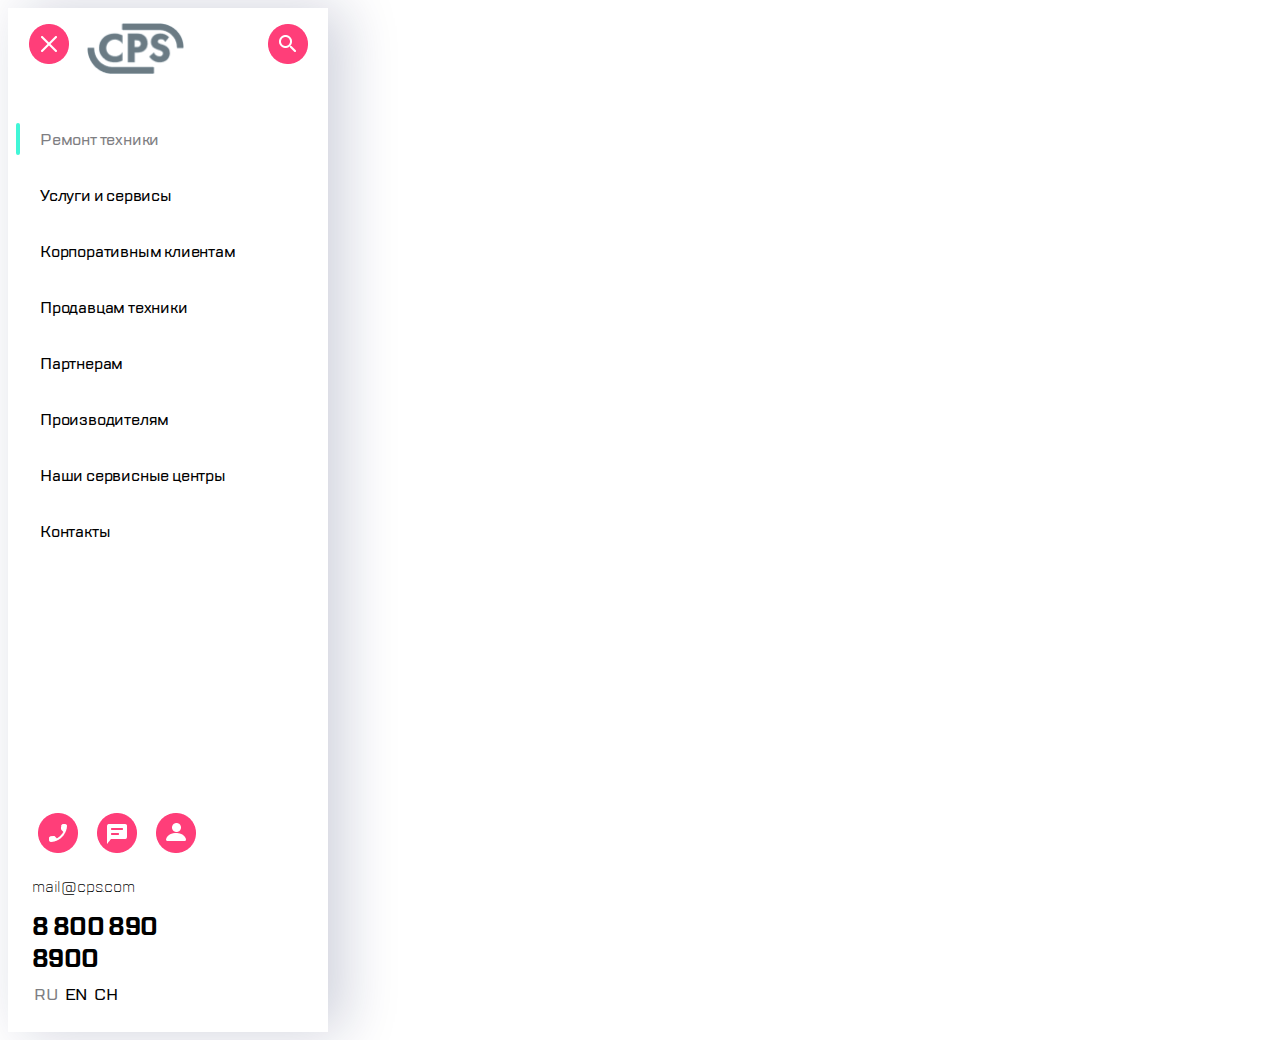
<file: index.html>
<!DOCTYPE html>
<html lang="en">
<head>
    <meta charset="UTF-8">
    <title>maket</title>
    <link rel="stylesheet" href="style.css">
</head>
<body>
<div class="page-layout">
<header class="header__main">
    <button class="header__burger">
        <img src="img/burger.png" alt="burger">
    </button>
    <img class="header__group" src="img/Group.png" alt="group">
    <button class="header__search">
        <img src="img/search.png" alt="search">
    </button>
</div>
</header>
<main>
    <ul class="main__menu">
        <li class="main__link main__link__repair">Ремонт техники</li>
        <li class="main__link main__link__service">Услуги и сервисы</li>
        <li class="main__link main__link__costumer">Корпоративным клиентам</li>
        <li class="main__link main__link__seller">Продавцам техники</li>
        <li class="main__link main__link__partner">Партнерам</li>
        <li class="main__link main__link__owner">Производителям</li>
        <li class="main__link main__link__center">Наши сервисные центры</li>
        <li class="main__link main__link__contact">Контакты</li>
    </ul>
</main>
<footer>
    <button class="footer__call">
        <img src="img/chat%20copy.png" alt="call">
    </button>
    <button class="footer__message">
        <img src="img/chat.png" alt="message">
    </button>
    <button class="footer__contact">
        <img src="img/profile.png" alt="contact">
    </button>
    <div class="footer__mail">mail@cps.com</div>
    <div class="footer__number"><b>8 800 890 8900</b></div>
    <div>
        <ul class="footer__buttons">
            <li>RU</li>
            <li>EN</li>
            <li>CH</li>
        </ul>
    </div>
</footer>
</body>
</html>
</file>
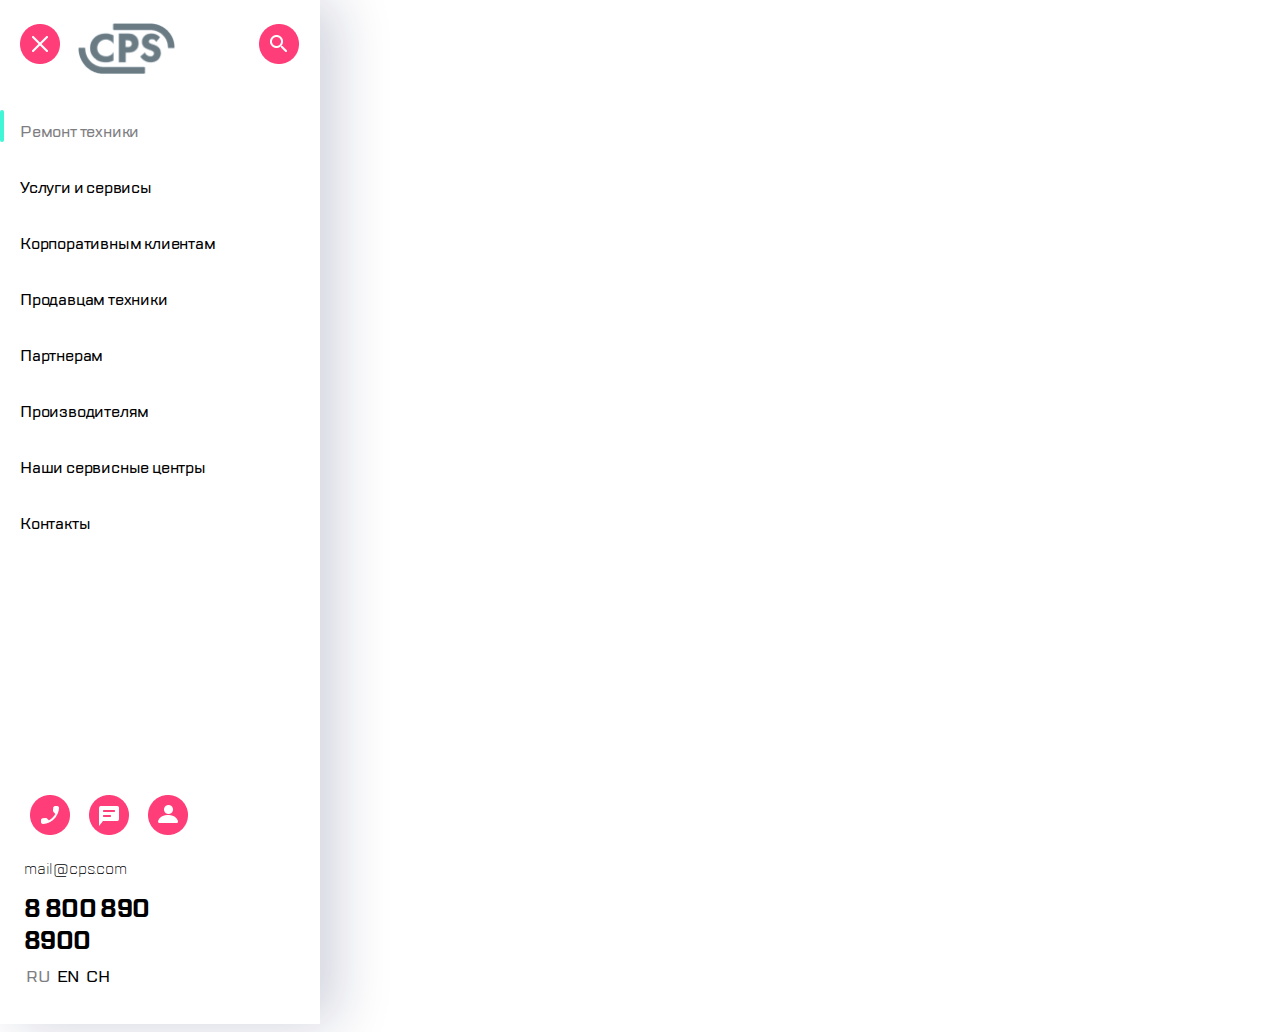
<file: 2макет/index.html>
<!DOCTYPE html>
<html lang="en">
<head>
    <meta charset="UTF-8">
    <title>maket</title>
    <link rel="stylesheet" href="style.css">
</head>
<body>
<div class="page-layout">
<header class="header__main">
    <button class="header__burger">
        <img src="img/burger.png" alt="burger">
    </button>
    <img class="header__group" src="img/Group.png" alt="group">
    <button class="header__search">
        <img src="img/search.png" alt="search">
    </button>
</div>
</header>
<main>
    <ul class="main__menu">
        <li class="main__link main__link__repair">Ремонт техники</li>
        <li class="main__link main__link__service">Услуги и сервисы</li>
        <li class="main__link main__link__costumer">Корпоративным клиентам</li>
        <li class="main__link main__link__seller">Продавцам техники</li>
        <li class="main__link main__link__partner">Партнерам</li>
        <li class="main__link main__link__owner">Производителям</li>
        <li class="main__link main__link__center">Наши сервисные центры</li>
        <li class="main__link main__link__contact">Контакты</li>
    </ul>
</main>
<footer>
    <div class="footer__img">
    <button class="footer__call">
        <img src="img/chat%20copy.png" alt="call">
    </button>
    <button class="footer__message">
        <img src="img/chat.png" alt="message">
    </button>
    <button class="footer__contact">
        <img src="img/profile.png" alt="contact">
    </button>
    </div>
    <div class="footer__mail">mail@cps.com</div>
    <div class="footer__number"><b>8 800 890 8900</b></div>
    <div>
        <ul class="footer__buttons">
            <li>RU</li>
            <li>EN</li>
            <li>CH</li>
        </ul>
    </div>
</footer>
</body>
</html>
</file>
<file: style.css>
@font-face {
    font-family: 'TT Lakes Medium';
    src: url('../fonts/TTLakes-Medium.ttf');
url('../fonts/TTLakes-Medium.woff') format('woff'),
url('../fonts/TTLakes-Medium.eot') format('truetype');
    font-weight: 900;
    font-style: normal;
}
@font-face {
    font-family: 'TT Lakes';
    src: url('../fonts/TTLakes-Light.ttf');
    url('../fonts/TTLakes-Light.woff') format('woff'),
    url('../fonts/TTLakes-Light.eot') format('truetype');
    font-weight: 900;
    font-style: normal;
}
@font-face {
    font-family: 'TT Lakes Bold';
    src: url('../fonts/TTLakes-Bold.ttf');
url('../fonts/TTLakes-Bold.woff') format('woff'),
url('../fonts/TTLakes-Bold.eot') format('truetype');
    font-weight: 900;
    font-style: normal;
}
html {
    box-sizing: border-box;
}
body {
    font-family: 'TT Lakes';
    display: flex;
    flex-direction: column;
    align-items: flex-start;
    height: 1024px;
    width: 320px;
    background-color: white;
    color: black;
    box-shadow: 16px 0px 52px 0px #0E185033;
}
.header__main {
    background-color: white;
    display: flex;
    justify-content: flex-start;
    align-items: flex-start;
    left: 23px;
    top: 23px;
    position: absolute;
}
.header__burger {
    height: 40px;
    width: 40px;
    margin-left: 0px;
    top: 23px;
    border: 0px;
    background-color: white;
}
.header__search {
    height: 40px;
    width: 40px;
    top: 23px;
    border: 0px;
    background-color: white;
    margin-left: 78px;
    margin-right: 24px;
}
.header__group {
    border: 0px;
    background-color: white;
    height: 51px;
    width: 97px;
    margin-left: 24px;
}
.main__menu {
    position: absolute;
    left: 0px;
    margin-top: 120px;
}
ul {
    list-style: none;
}
.main__link__repair {
    background: none;
    color: #7E7E82;
}
.main__link__repair::before {
    content: "";
    position: absolute;
    height: 32px;
    width: 4px;
    margin-left: -24px;
    margin-top: -5px;
    background-color: #41F6D7;;
    border-radius: 2px;
    display: block;
}

.main__menu li {
    margin-bottom: 32px;
    font-size: 16px;
    line-height: 24px;
    letter-spacing: -0.20000000298023224px;
    text-align: left;
    font-family: 'TT Lakes Medium';
}
.main__menu li:hover {
    background: none;
    color: #7E7E82;
}
footer {
    top: 804px;
    height: 200px;
    width: 320px;
}
.footer__call {
    height: 40px;
    width: 40px;
    margin-top: 804px;
    border: 0px;
    background: white;
    margin-left: 24px;
}
.footer__message {
    border: 0px;
    background: white;
    height: 40px;
    width: 40px;
    left: 80px;
    margin-left: 16px;
    margin-top: 268px;
}
.footer__contact {
    margin-top: 268px;
    border: 0px;
    background: white;
    height: 40px;
    margin-left: 16px;
    width: 40px;
    left: 136px;
    top: 804px;
}
.footer__mail {
    height: 24px;
    width: 106px;
    margin-left: 24px;
    margin-top: 16px;
    font-family: TT Lakes;
    font-size: 16px;
    line-height: 24px;
    letter-spacing: -0.20000000298023224px;
    text-align: left;
}
.footer__number {
    font-family: TT Lakes Bold;
    font-weight: 900;
    font-size: 24px;
    line-height: 32px;
    letter-spacing: -0.6000000238418579px;
    text-align: left;
    height: 32px;
    width: 196px;
    margin-top: 12px;
    margin-left: 24px;
}
.footer__buttons {
    display: flex;
    flex-direction: row;
    gap: 7px;
    margin-top: 40px;
    margin-left: -14px;
}
.footer__buttons li {
    font-family: 'TT Lakes Medium';
    font-size: 16px;
    line-height: 24px;
    letter-spacing: -0.20000000298023224px;
    text-align: left;
}
.footer__buttons li:first-child {
    color: #7E7E82;
}
</file>
<file: 2макет/style.css>
@font-face {
    font-family: 'TT Lakes Medium';
    src: url('../fonts/TTLakes-Medium.ttf');
url('../fonts/TTLakes-Medium.woff') format('woff'),
url('../fonts/TTLakes-Medium.eot') format('truetype');
    font-weight: 900;
    font-style: normal;
}
@font-face {
    font-family: 'TT Lakes';
    src: url('../fonts/TTLakes-Light.ttf');
    url('../fonts/TTLakes-Light.woff') format('woff'),
    url('../fonts/TTLakes-Light.eot') format('truetype');
    font-weight: 900;
    font-style: normal;
}
@font-face {
    font-family: 'TT Lakes Bold';
    src: url('../fonts/TTLakes-Bold.ttf');
url('../fonts/TTLakes-Bold.woff') format('woff'),
url('../fonts/TTLakes-Bold.eot') format('truetype');
    font-weight: 900;
    font-style: normal;
}
html {
    box-sizing: border-box;
}
body {
    font-family: 'TT Lakes';
    display: flex;
    flex-direction: column;
    align-items: flex-start;
    height: 1024px;
    width: 320px;
    background-color: white;
    color: black;
    margin-top: 0px;
    margin-left: 0px;
    box-shadow: 16px 0px 52px 0px #0E185033;
}
.header__main {
    background-color: white;
    display: flex;
    justify-content: flex-start;
    align-items: flex-start;
    margin-left: -10px;
    margin-top: 23px;
}
.header__burger {
    height: 40px;
    width: 40px;
    margin-left: 24px;
    top: 23px;
    border: 0px;
    background-color: white;
}
.header__search {
    height: 40px;
    width: 40px;
    top: 23px;
    border: 0px;
    background-color: white;
    margin-left: 78px;
    margin-right: 24px;
}
.header__group {
    border: 0px;
    background-color: white;
    height: 51px;
    width: 97px;
    margin-left: 24px;
}
.main__menu {
    position: absolute;
    margin-top: 120px;
    top: 0px;
    margin-left: -20px;
}
ul {
    list-style: none;
}
.main__link:active {
    background: none;
    color: #7E7E82;
}
.main__link__repair {
    background: none;
    color: #7E7E82;
}
.main__link__repair::before {
    content: "";
    position: absolute;
    height: 32px;
    width: 4px;
    margin-top: -10px;
    margin-left: -20px;
    background-color: #41F6D7;;
    border-radius: 2px;
    display: block;
}
li:active::before {
    position: absolute;
    content: "";
    height: 32px;
    width: 4px;
    margin-top: -10px;
    margin-left: -20px;
    background-color: #41F6D7;;
    border-radius: 2px;
    display: block;
}

.main__menu li {
    margin-bottom: 32px;
    font-size: 16px;
    line-height: 24px;
    letter-spacing: -0.20000000298023224px;
    text-align: left;
    font-family: 'TT Lakes Medium';
}
.main__menu li:hover {
    background: none;
    color: #7E7E82;
}
footer {
    top: 504px;
    height: 200px;
    width: 320px;
}
.footer__call {
    height: 40px;
    width: 40px;
    margin-top: 720px;
    border: 0px;
    background: white;
    margin-left: 24px;
}
.footer__message {
    border: 0px;
    background: white;
    height: 40px;
    width: 40px;
    left: 80px;
    margin-left: 16px;
    margin-top: 268px;
}
.footer__contact {
    margin-top: 268px;
    border: 0px;
    background: white;
    height: 40px;
    margin-left: 16px;
    width: 40px;
    left: 136px;
    top: 804px;
}
.footer__mail {
    height: 24px;
    width: 106px;
    margin-left: 24px;
    margin-top: 16px;
    font-family: TT Lakes;
    font-size: 16px;
    line-height: 24px;
    letter-spacing: -0.20000000298023224px;
    text-align: left;
}
.footer__number {
    font-family: TT Lakes Bold;
    font-weight: 900;
    font-size: 24px;
    line-height: 32px;
    letter-spacing: -0.6000000238418579px;
    text-align: left;
    height: 32px;
    width: 196px;
    margin-top: 12px;
    margin-left: 24px;
}
.footer__buttons {
    display: flex;
    flex-direction: row;
    gap: 7px;
    margin-top: 40px;
    margin-left: -14px;
}
button:hover {
    transform: scale(1.2);
}
.footer__buttons li {
    font-family: 'TT Lakes Medium';
    font-size: 16px;
    line-height: 24px;
    letter-spacing: -0.20000000298023224px;
    text-align: left;
}
.footer__buttons li:first-child {
    color: #7E7E82;
}
</file>
